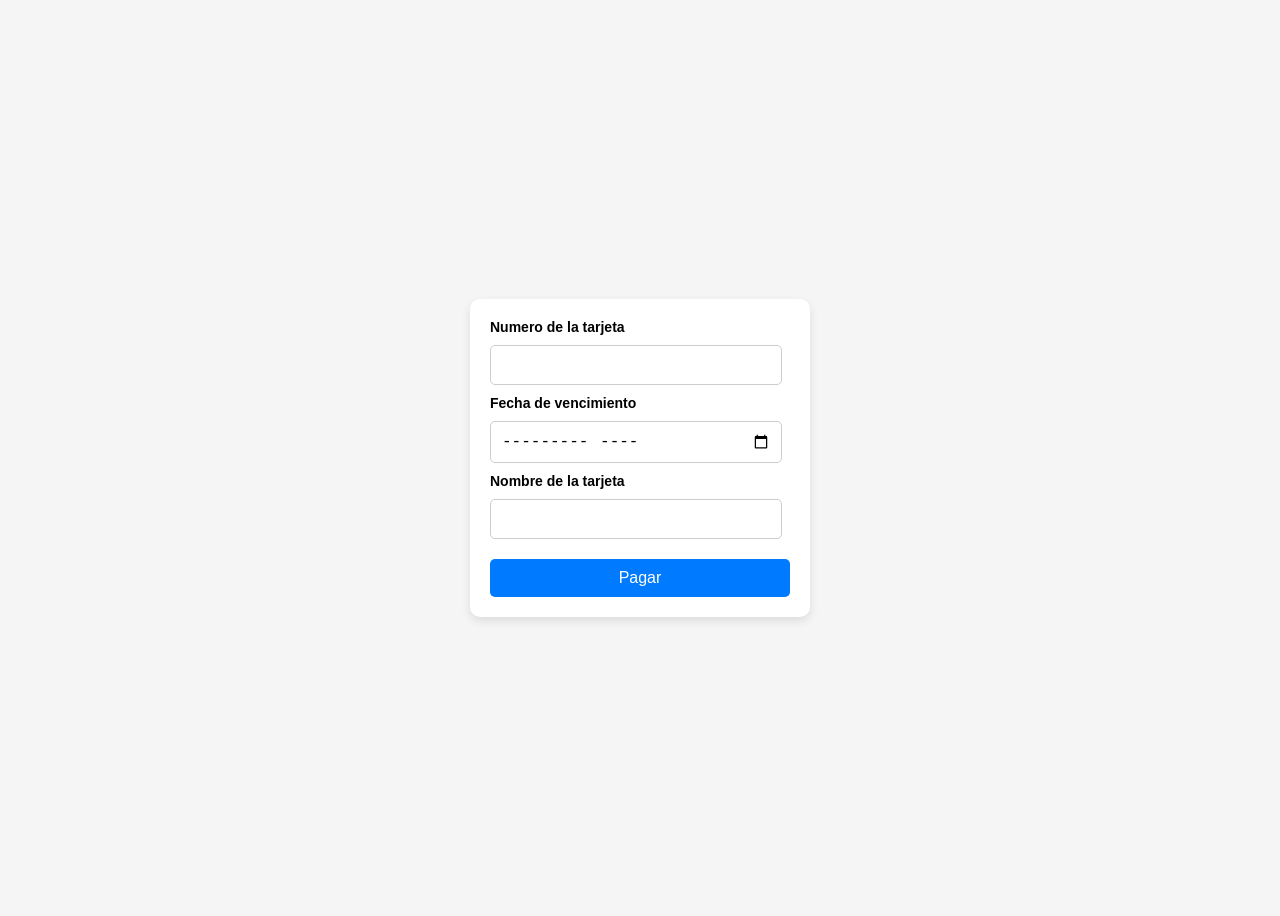
<file: app/pay/pay.html>
<!DOCTYPE html>
<html lang="en">
<head>
    <meta charset="UTF-8">
    <meta name="viewport" content="width=device-width, initial-scale=1.0">
    <title>Document</title>
    <link rel="stylesheet" href="../../style/pay.css">
</head>
<body>
    <div id="mensaje_error"></div>
    <form action="../app.html">
        <label for="">Numero de la tarjeta</label>
            <input type="text" id="numeros" required>
        <label for="" id="f_vencimiento">Fecha de vencimiento</label>
            <input type="month" name="" id="" min="2025-03" required>
        <label for="nombre_tarjeta">Nombre de la tarjeta</label>
            <input type="text" id="nombre_tarjeta" requireds>
            <button id="pagar" type="button">Pagar</button>
    </form>
    <script src="../../scripts/pay.js"></script>
</body>
</html>
</file>
<file: style/pay.css>
body {
    font-family: Arial, sans-serif;
    display: flex;
    justify-content: center;
    align-items: center;
    height: 100vh;
    background-color: #f5f5f5;
}
#Contacto{
    border-radius: 10px;
}

form {
    background: white;
    padding: 20px;
    border-radius: 10px;
    box-shadow: 0 4px 10px rgba(0, 0, 0, 0.1);
    width: 300px;
    display: flex;
    flex-direction: column;
    gap: 10px;
}

label {
    font-weight: bold;
    font-size: 14px;
}

input {
    width: 90%;
    padding: 10px;
    border: 1px solid #ccc;
    border-radius: 5px;
    font-size: 16px;
    transition: border 0.3s;
}

input:focus {
    border: 1px solid #007bff;
    outline: none;
}

button {
    background-color: #007bff;
    color: white;
    padding: 10px;
    border: none;
    border-radius: 5px;
    font-size: 16px;
    cursor: pointer;
    margin-top: 10px;
}

button:hover {
    background-color: #0056b3;
}

#f_vencimiento{
    width: 50%;
}
</file>
